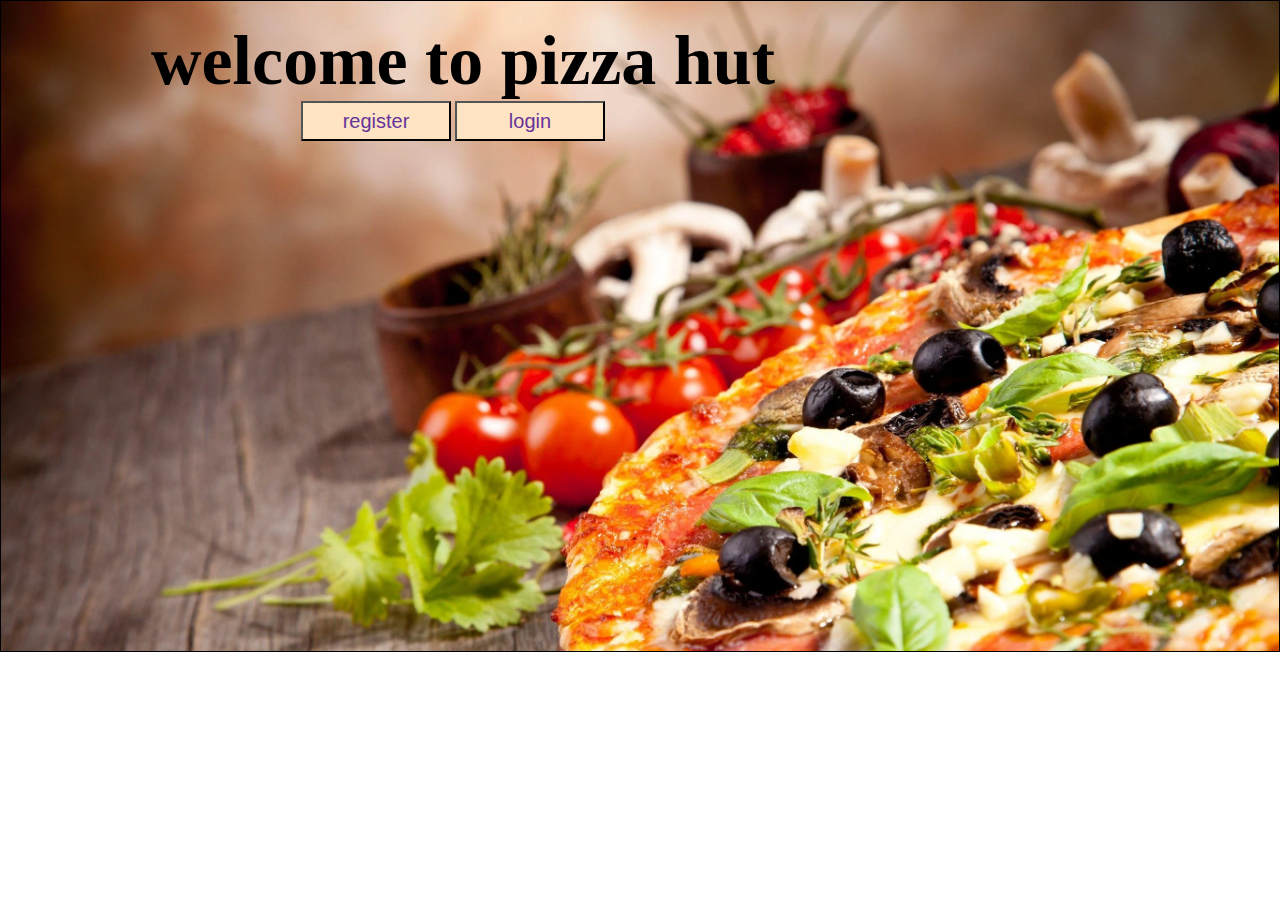
<file: index.html>
<!DOCTYPE html>
<html lang="en">
<head>
    <meta charset="UTF-8">
    <meta name="viewport" content="width=device-width, initial-scale=1.0">
    <title>pizza hut</title>
    <link rel="stylesheet" href="style.css">
</head>
<body>
 <div id="out">
    <h1>welcome to pizza hut</h1>
    <button id="register"><a href="register.html">register</a></button>
    <button id="login"><a href="login.html">login</a></button>
 </div>   
</body>
</html>
</file>
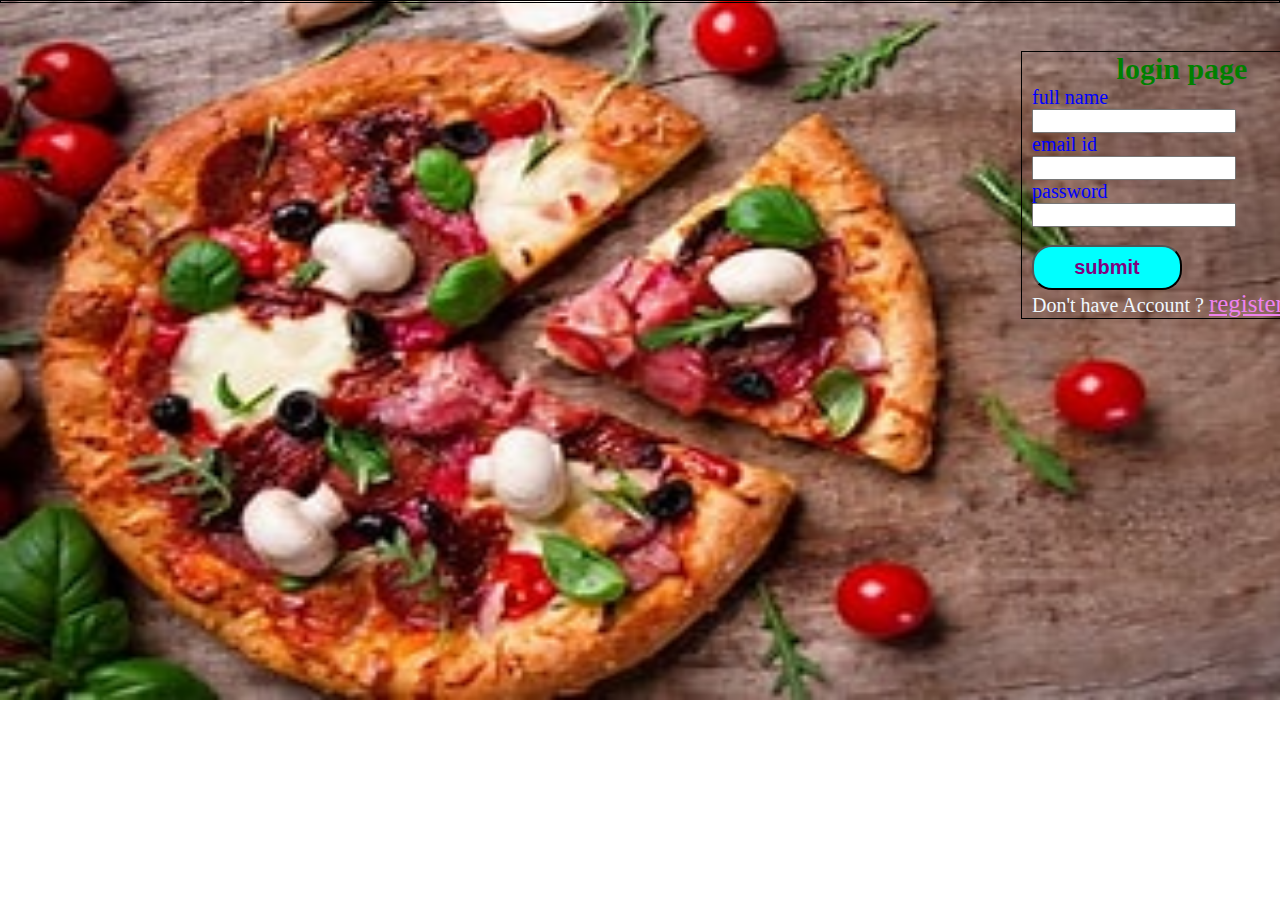
<file: login.html>
<!DOCTYPE html>
<html lang="en">
<head>
    <meta charset="UTF-8">
    <meta name="viewport" content="width=device-width, initial-scale=1.0">
    <title>login page</title>
    <link rel="stylesheet" href="register.css">
    <link rel="stylesheet" href="login.css">
</head>
<body>
    <form action="">
        <h1>login page</h1>
        <label for="">full name</label><br>
        <input type="text"><br>
        <label for="">email id</label><br>
        <input type="email"><br>
        <label for="">password</label><br>
        <input type="password"><br><br>
        <button>submit</button>
        <p>Don't have Account ? <a href="register.html">register</a></p>
    </form>
</body>
</html>
</file>
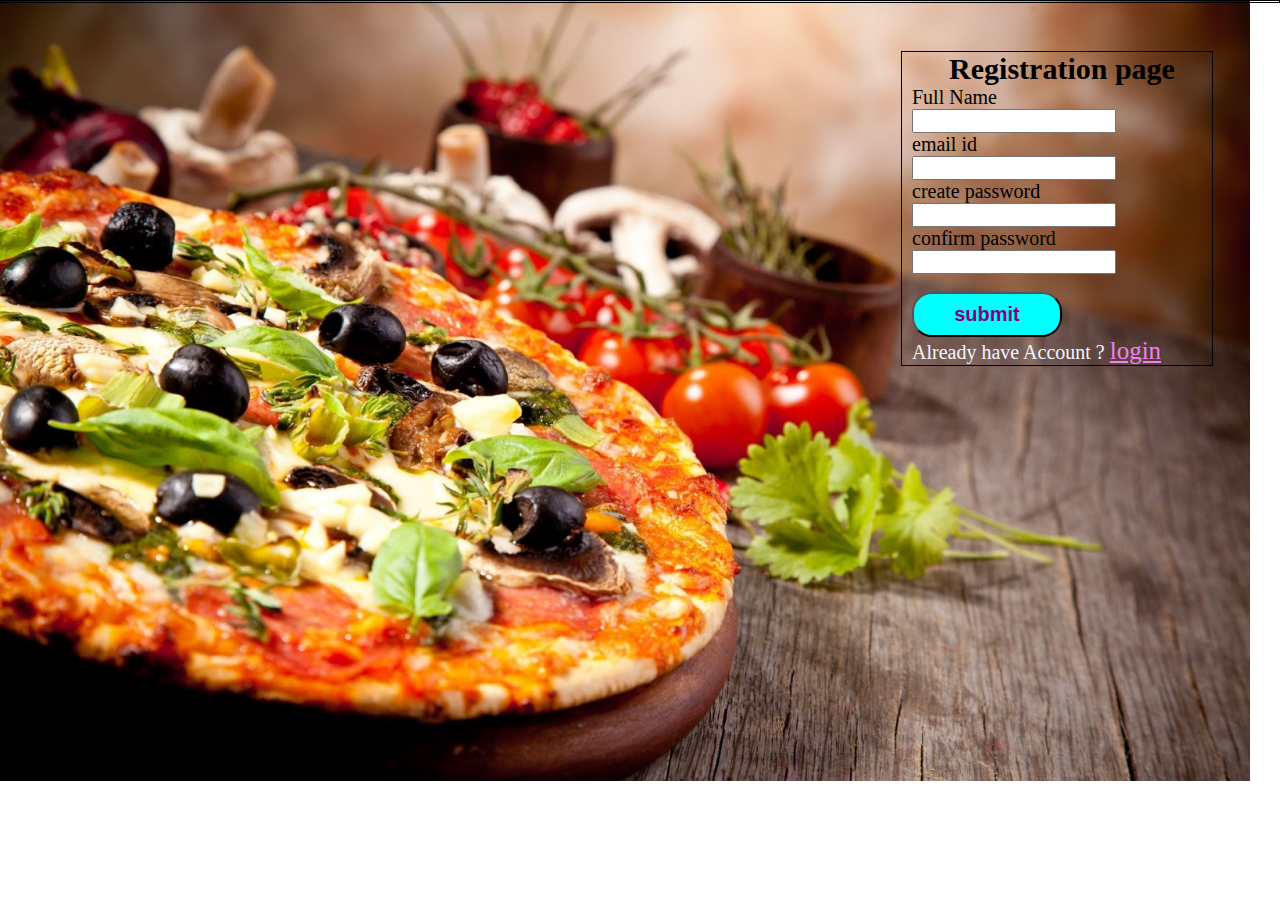
<file: register.html>
<!DOCTYPE html>
<html lang="en">
<head>
    <meta charset="UTF-8">
    <meta name="viewport" content="width=device-width, initial-scale=1.0">
    <title>registration page</title>
    <link rel="stylesheet" href="register.css">
</head>
<body>
    <form action="">
        <h1>Registration page</h1>
        <label for="">Full Name</label><br>
        <input type="text"><br>
        <label for="">email id</label><br>
        <input type="email"><br>
        <label for="">create password</label><br>
        <input type="password"><br>
        <label for="">confirm password</label><br>
        <input type="password"><br><br>
        <button>submit</button>
        <p>Already have Account ? <a href="">login</a></p>

    </form>
</body>
</html>
</file>
<file: style.css>
*{
    margin: 0px;
    padding: 0px;
}
#out{
    border: solid 1px;
    height: 650px;
    background-image: url(bg1.webp);
    background-repeat: no-repeat;
    background-size: 1350px;
}
h1{
    color:black;
    font-size: 70px;
    margin-top: 20px;
    margin-left: 150px;
}
#register,#login{
    height: 40px;
    width: 150px;
    background-color: bisque;
}
#register{
    margin-left: 300px;
}
#register a,#login a{
    color: rebeccapurple ;
    font-size: 20px;
    text-decoration: none;
}
#register:hover{
    background-color: pink;
}
</file>
<file: register.css>
*{
    margin: 0px;
    padding: 0px;
}
body{
    border: solid 1px;
    height: 1px;
background-image: url(bg2.jpg);
background-repeat: no-repeat;
background-size: 1250px;
}
form{
    border: solid 1px;
    margin-left:900px ;
    width: 300px;
    margin-top: 50px;
    padding-left: 10px;
}
label{
    color:black;
    font-size: 20px;
}
h1{
    color:black ;
    font-size: 30px;
    text-align: center;
}
input{
    height: 20px;
    width: 200px;
}
button{
    height: 45px;
    width: 150px;
    background-color: aqua;
    color: purple;
    font-size: 20px;
    font-weight: bold;
    border-radius: 20px;
}
p{
    color: aliceblue;
    font-size: 20px;
}
p a{
    color:violet;
    font-size: 25px;
}
</file>
<file: login.css>
body{
    background-image: url(bg5.jpg);
    background-size: 1350px 700px;
}
form{
    margin-left: 1020px;
    margin-bottom: 350px; 
}
label{
    color:blue;
}
h1{
    color:green;
}
</file>
